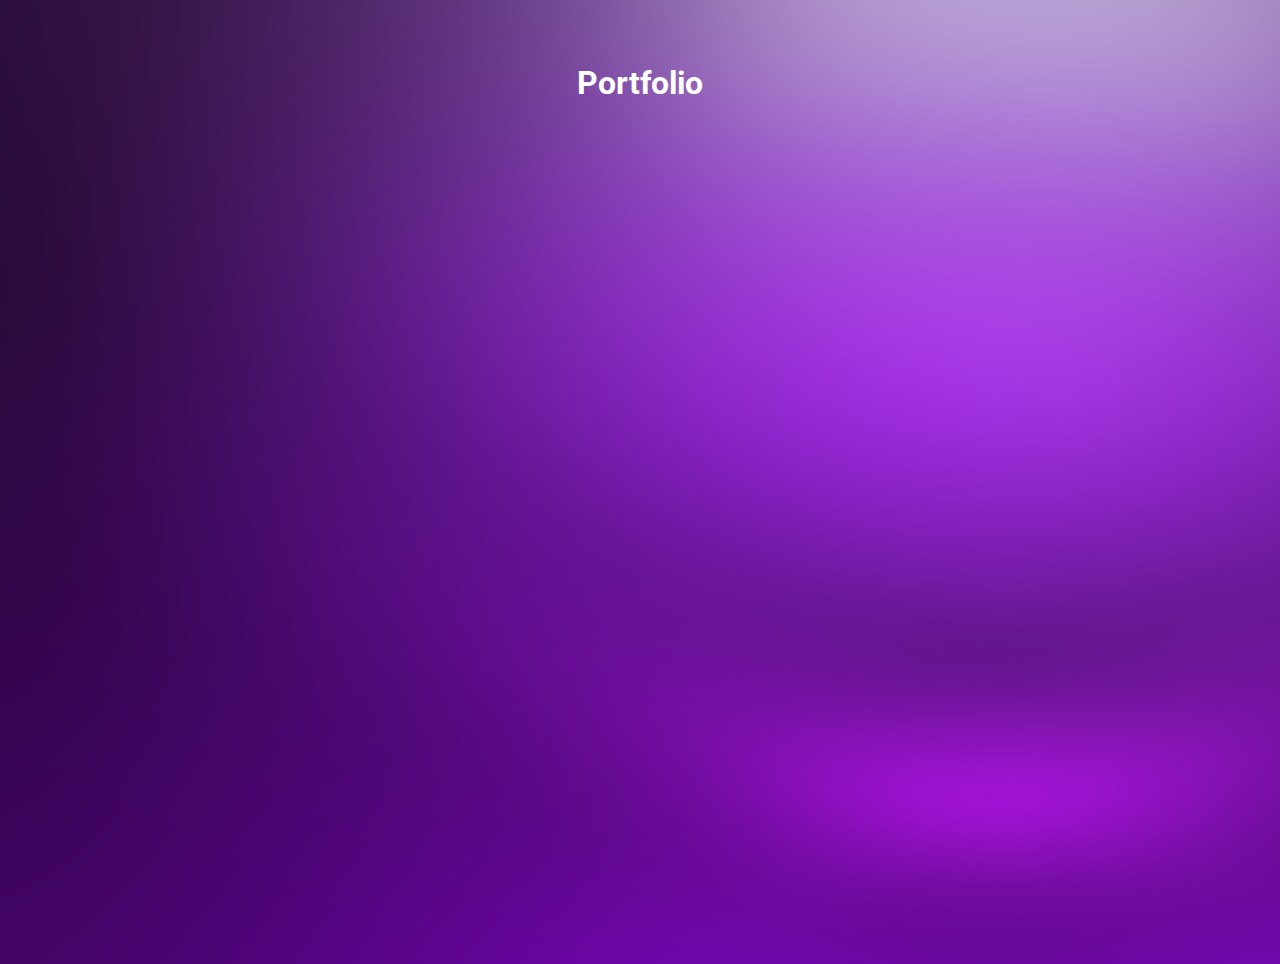
<file: index.html>
<!DOCTYPE html>
<html lang="en">
  <head>
    <meta charset="UTF-8" />
    <meta http-equiv="X-UA-Compatible" content="IE=edge" />
    <meta name="viewport" content="width=device-width, initial-scale=1.0" />
    <link href="./css/index.css" rel="stylesheet" />
    <link href="./css/globals.css" rel="stylesheet" />
    <link rel="preconnect" href="https://fonts.googleapis.com" />
    <link rel="preconnect" href="https://fonts.gstatic.com" crossorigin />
    <link
      href="https://fonts.googleapis.com/css2?family=Roboto:ital,wght@0,100;0,300;0,400;0,500;0,700;0,900;1,400;1,500;1,900&display=swap"
      rel="stylesheet"
    />
    <title>Portfolio</title>
  </head>
  <body>
    <!-- <header class="navigation">
      <img
        onclick="redirectPage('./index.html')"
        src="./assets/home.png"
        alt="home"
        width="40"
        height="40"
      />
      <img
        onclick="redirectPage('./me.html')"
        src="./assets/person.png"
        alt="person"
        width="40"
        height="40"
      />
      <img
        onclick="redirectPage('./contact.html')"
        src="./assets/phone.png"
        alt="phone"
        width="40"
        height="40"
      />
    </header> -->
    <div class="title">
      <h1>Portfolio</h1>
    </div>
    <div id="projects"></div>
    <script src="./js/index.js"></script>
  </body>
</html>
</file>
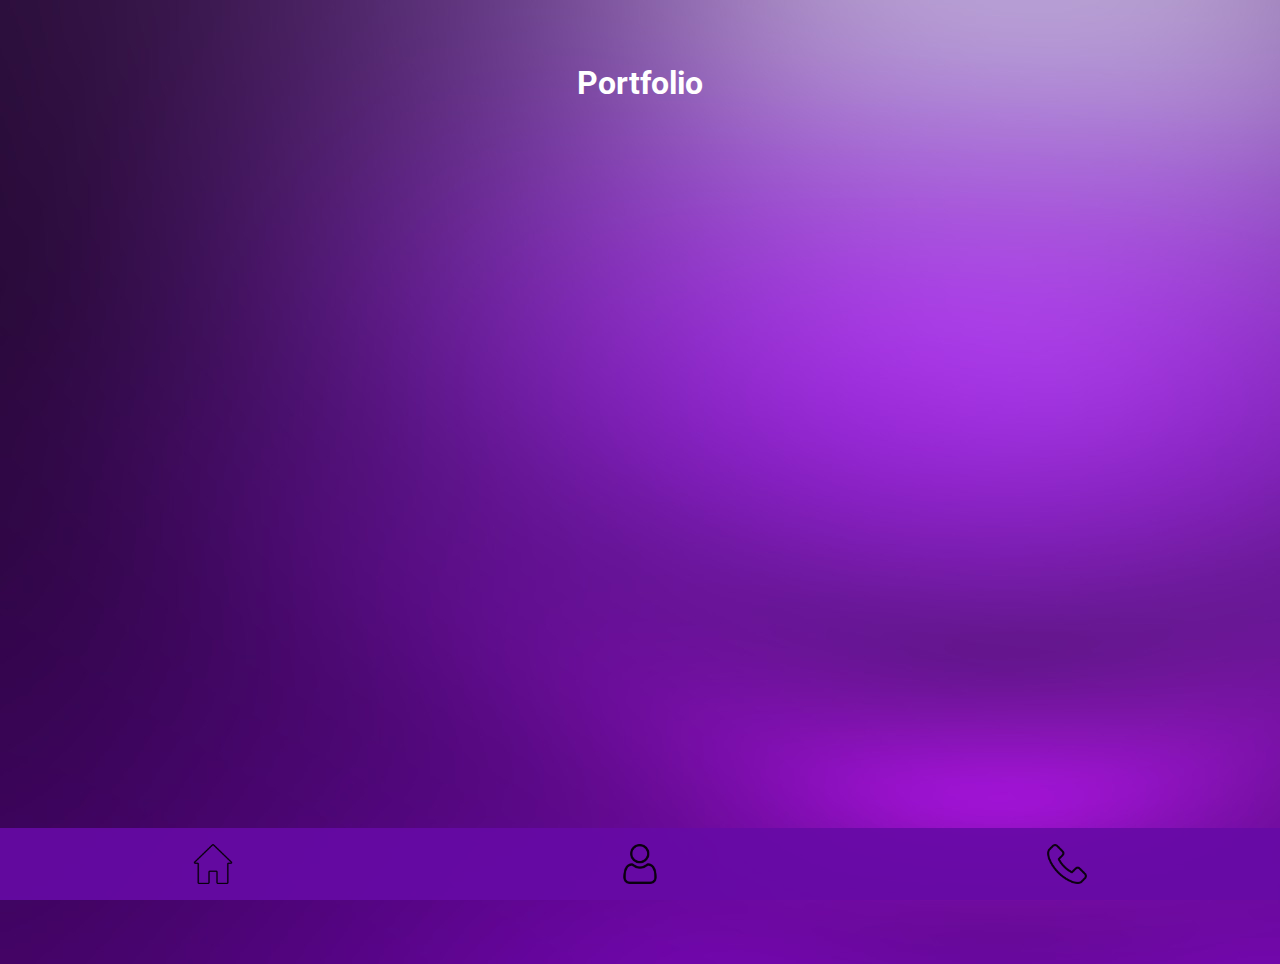
<file: html/index.html>
<!DOCTYPE html>
<html lang="en">
  <head>
    <meta charset="UTF-8" />
    <meta http-equiv="X-UA-Compatible" content="IE=edge" />
    <meta name="viewport" content="width=device-width, initial-scale=1.0" />
    <link href="../css/index.css" rel="stylesheet" />
    <link href="../css/globals.css" rel="stylesheet" />
    <link rel="preconnect" href="https://fonts.googleapis.com" />
    <link rel="preconnect" href="https://fonts.gstatic.com" crossorigin />
    <link
      href="https://fonts.googleapis.com/css2?family=Roboto:ital,wght@0,100;0,300;0,400;0,500;0,700;0,900;1,400;1,500;1,900&display=swap"
      rel="stylesheet"
    />
    <title>Portfolio</title>
  </head>
  <body>
    <header class="navigation">
      <img
        onclick="redirectPage('./index.html')"
        src="../assets/home.png"
        alt="home"
        width="40"
        height="40"
      />
      <img
        onclick="redirectPage('./me.html')"
        src="../assets/person.png"
        alt="person"
        width="40"
        height="40"
      />
      <img
        onclick="redirectPage('./contact.html')"
        src="../assets/phone.png"
        alt="phone"
        width="40"
        height="40"
      />
    </header>
    <div class="title">
      <h1>Portfolio</h1>
    </div>
    <div id="projects"></div>
    <script src="../js/index.js"></script>
  </body>
</html>
</file>
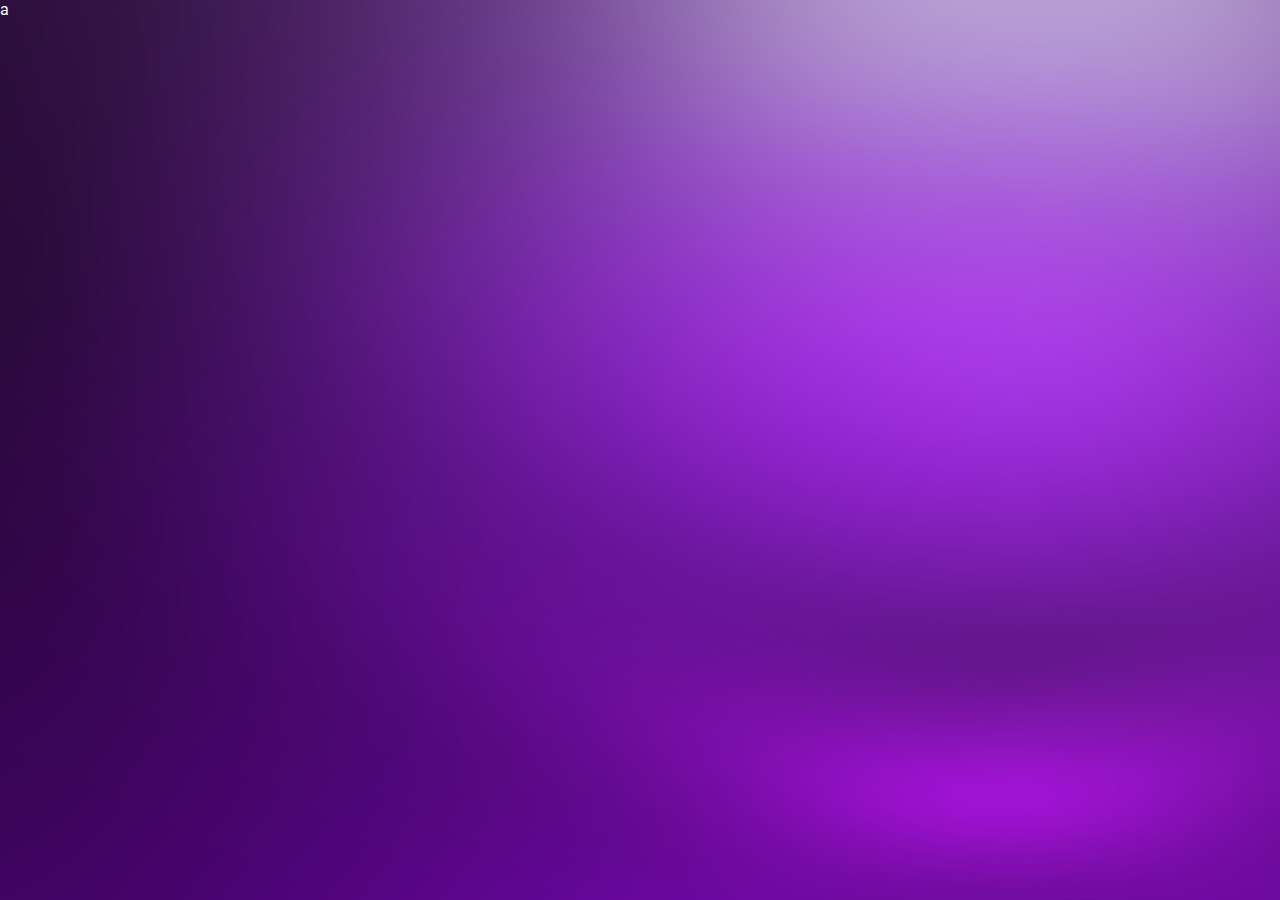
<file: html/me.html>
<!DOCTYPE html>
<html lang="en">
  <head>
    <meta charset="UTF-8" />
    <meta http-equiv="X-UA-Compatible" content="IE=edge" />
    <meta name="viewport" content="width=device-width, initial-scale=1.0" />
    <link href="../css/globals.css" rel="stylesheet" />
    <link rel="preconnect" href="https://fonts.googleapis.com" />
    <link rel="preconnect" href="https://fonts.gstatic.com" crossorigin />
    <link
      href="https://fonts.googleapis.com/css2?family=Roboto:ital,wght@0,100;0,300;0,400;0,500;0,700;0,900;1,400;1,500;1,900&display=swap"
      rel="stylesheet"
    />
    <title>Me</title>
  </head>
  <body>
    a
  </body>
</html>
</file>
<file: css/index.css>
.navigation {
  position: fixed;
  bottom: 0;
  height: 8%;
  width: 100%;
  background: #670aa6;
  display: flex;
  opacity: 90%;
  align-items: center;
  justify-content: space-around;
}

.navigation img {
  cursor: pointer;
}

.title {
  margin-top: 5%;
  display: flex;
  justify-content: center;
  width: 100%;
}

.title h1 {
  text-align: center;
}

.title:before {
  content: "";
  position: absolute;
  width: 40%;
  margin: auto;
  height: 3px;
  top: 9%;
  background-color: #f0f0f0;
  visibility: hidden;
  -webkit-transform: scaleX(0);
  transform: scaleX(0);
  -webkit-transition: all 0.3s ease-in-out 0s;
  transition: all 0.3s ease-in-out 0s;
}
.title:hover:before {
  visibility: visible;
  -webkit-transform: scaleX(1);
  transform: scaleX(1);
}

#projects {
  width: 100%;
  display: flex;
  flex-flow: row wrap;
  justify-content: center;
  align-items: center;
}

#projects .project {
  cursor: pointer;
  display: flex;
  flex-direction: column;
  align-items: start;
  background: #380759;
  margin: 15px;
  padding: 0 10px 13px 10px;
  border-radius: 5px;
}
#projects .project img {
  object-fit: contain;
}
#projects .project .info {
  display: flex;
  justify-content: space-between;
  align-items: center;
  width: 100%;
}
#projects .project .info span {
  font-weight: 700;
  font-size: 18px;
}
#projects .project .info .stars {
  display: flex;
  margin-top: 5px;
  align-items: center;
}
#projects .project .info .stars img {
  margin-left: 3px;
}
#projects .project .info .stars .starImg {
  margin-bottom: 4px;
}
</file>
<file: css/globals.css>
* {
  padding: 0;
  margin: 0;
}

html,
body {
  width: 100%;
  height: 100%;
  color: #fff;
  font-family: Roboto, "Arial";
}

body {
  background: url("../assets/background.jpg");
}
</file>
